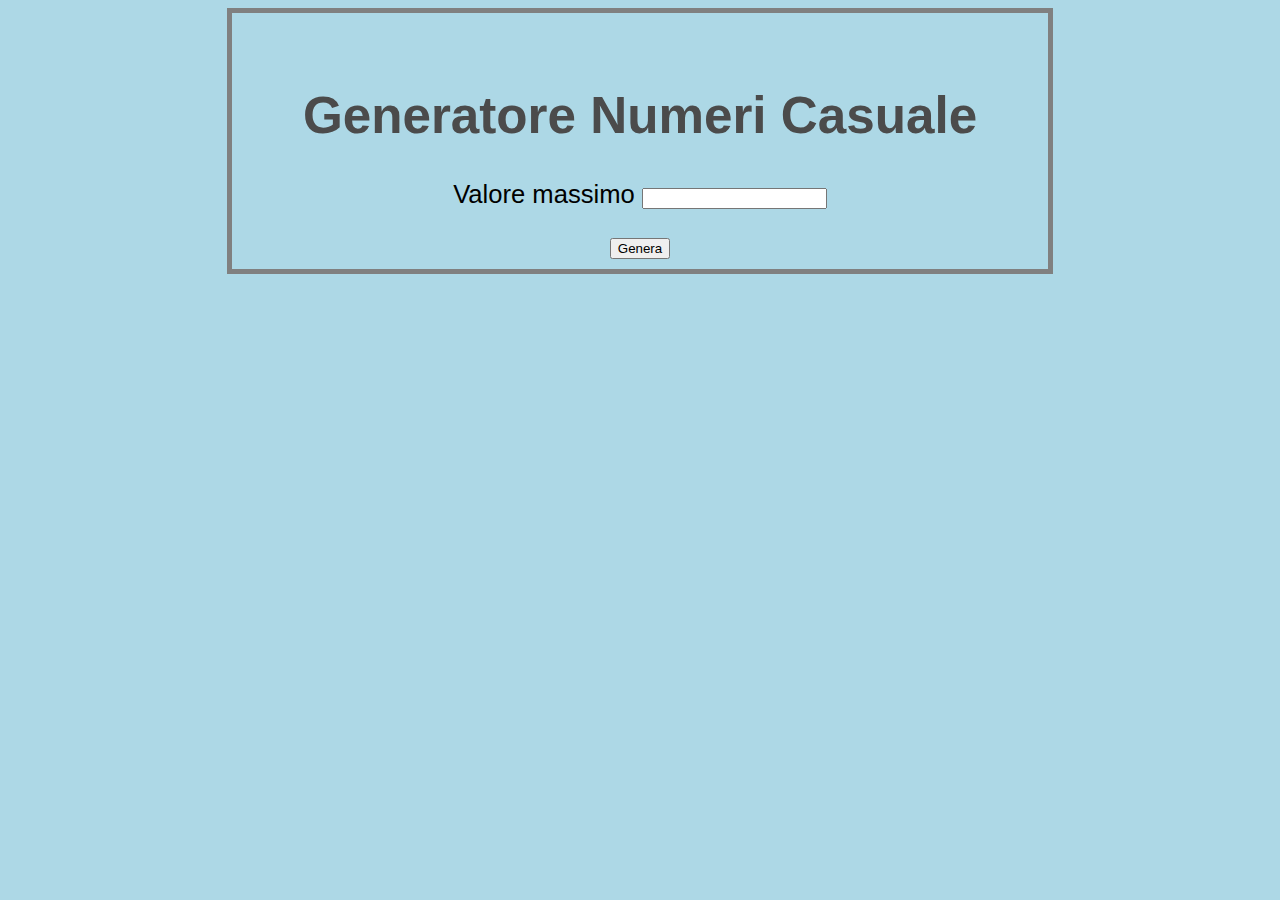
<file: Index.html>
<html>
	<head>
		<link rel="stylesheet" href="layout.css">
		<script>
			var interrogatiScelti = [23,12] //se lasciata vuota, verranno tutti generati a caso

			var i = 0
			function generate() {
				var numeroMassimo=document.getElementById('numeroMassimo').value
				var numeroGenerato = 0
				if(i<interrogatiScelti.length)
				{
					numeroGenerato = interrogatiScelti[i]
					i++
				}
				else
				{
					numeroGenerato = Math.floor(Math.random() * numeroMassimo+1)
				}
				document.getElementById('risultato').innerHTML+="Il numero uscito e': "+ numeroGenerato +"<br>"
			}
		</script>
	</head>
	<body>
		<div id="outerBox">
			<br>
			<h1>Generatore Numeri Casuale</h1>
			Valore massimo
			<input type="number" id="numeroMassimo">
			<br>
			<br>
			<button onclick="generate()">Genera</button>
			<br>
		</div>
		<br>
		<div id="risultato"> </div>
		
	</body>
</html>
</file>
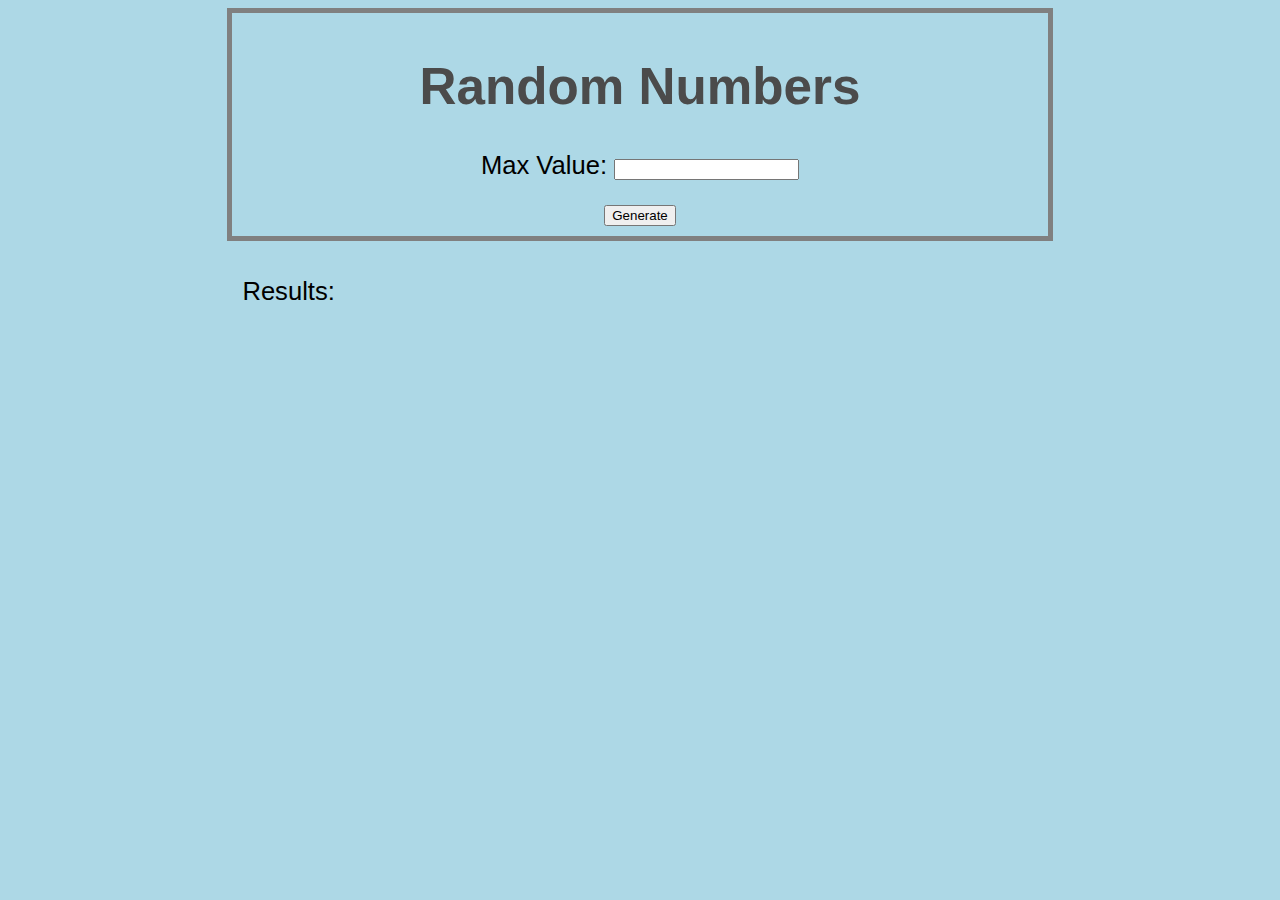
<file: index.html>
<html>
	<head>
		<meta name="viewport" content="width=device-width, initial-scale=1.0">
		<link rel="stylesheet" href="layout.css">
		<script>
			var bias = [23,12] //se lasciata vuota, verranno tutti generati a caso
			var i = 0
			function generate() {
				var maxValue=document.getElementById('maxValue').value
				if(maxValue =="")
				{
					window.alert("Set up a max value!");
				}
				else
				{
					var valueGenerated = 0
					if(i<bias.length)
					{
						valueGenerated = bias[i]
					}
					else
					{
						valueGenerated = Math.floor(Math.random() * maxValue+1)
					}
					i++
					document.getElementById('result').innerHTML+=i +") "+ valueGenerated +"<br>"
				}	
			}
		</script>
	</head>
	<body>
		<div id="outerBox">
			<h1>Random Numbers</h1>
			<p>Max Value: <input type="number" id="maxValue"></p>
			<button onclick="generate()">Generate</button>
		</div>
		
		<div id="result"> 
			<p>Results:</p>
		</div>
	</body>
</html>
</file>
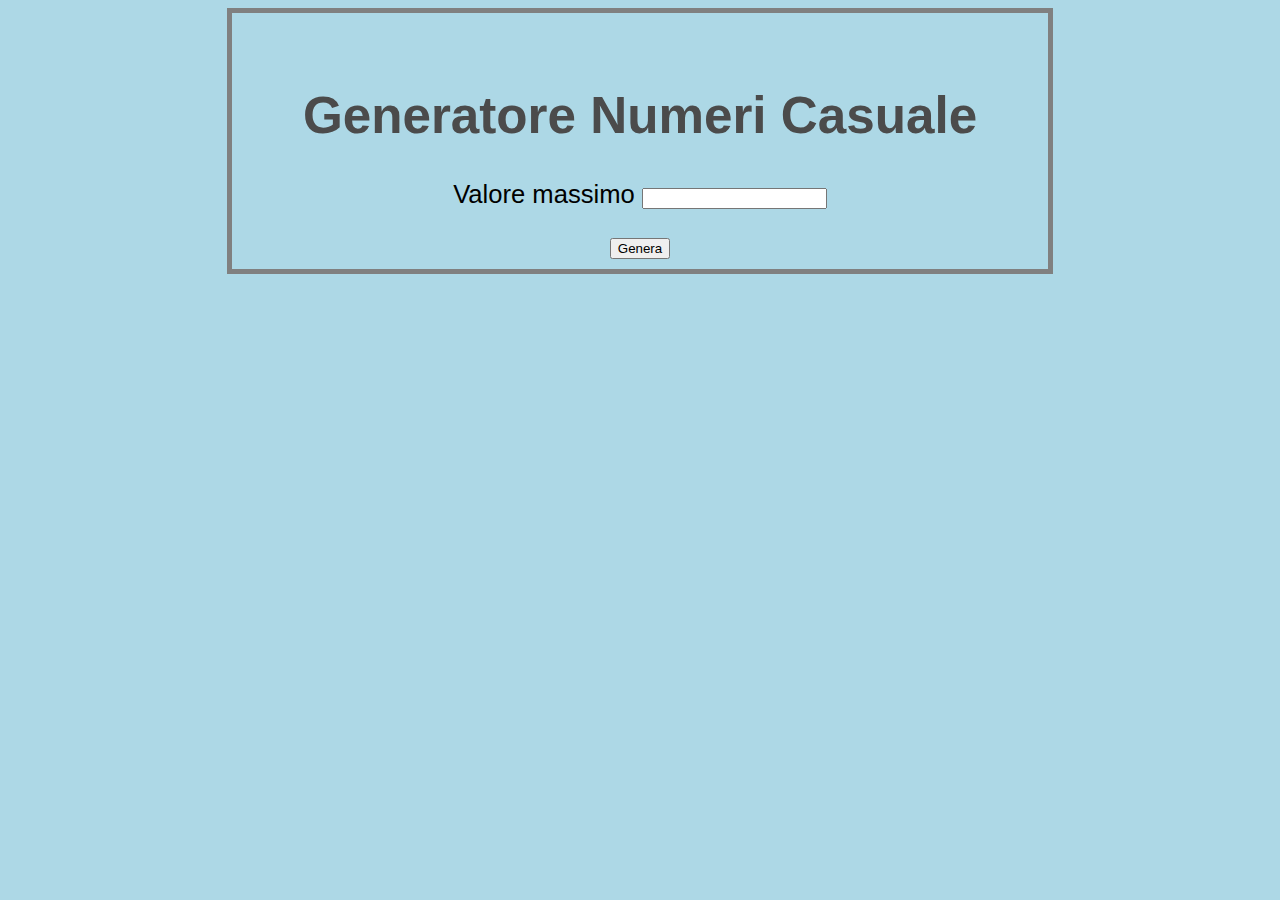
<file: generator.html>
<html>
	<head>
		<link rel="stylesheet" href="layout.css">
		<script>
			var interrogatiScelti = [23,12] //se lasciata vuota, verranno tutti generati a caso


			var i = 0
			function generate() {
				var numeroMassimo=document.getElementById('numeroMassimo').value
				var numeroGenerato = 0
				if(i<interrogatiScelti.length)
				{
					numeroGenerato = interrogatiScelti[i]
					i++
				}
				else
				{
					numeroGenerato = Math.floor(Math.random() * numeroMassimo+1)
				}
				document.getElementById('risultato').innerHTML+="Il numero uscito e': "+ numeroGenerato +"<br>"
			}
		</script>
	</head>
	<body>
		<div id="outerBox">
			<br>
			<h1>Generatore Numeri Casuale</h1>
			Valore massimo
			<input type="number" id="numeroMassimo">
			<br>
			<br>
			<button onclick="generate()">Genera</button>
			<br>
		</div>
		<br>
		<div id="risultato"> </div>
		
	</body>
</html>
</file>
<file: layout.css>
body 
{
    background-color: lightblue;
    padding-left: 5%;
    padding-right: 5%;
    font-family: Verdana, Geneva, Tahoma, sans-serif;
    text-align: center;
    font-size:2vw;
}
  
h1
{
    color: #4b4b4b;
}

#outerBox
{
    width: 70%;
    padding: 10px;
    border: 5px solid gray;
    margin: auto;
}

#result
{
    width: 70%;
    padding: 10px;
    margin: auto;
    text-align: justify;
    text-justify: inter-word;
}
</file>
